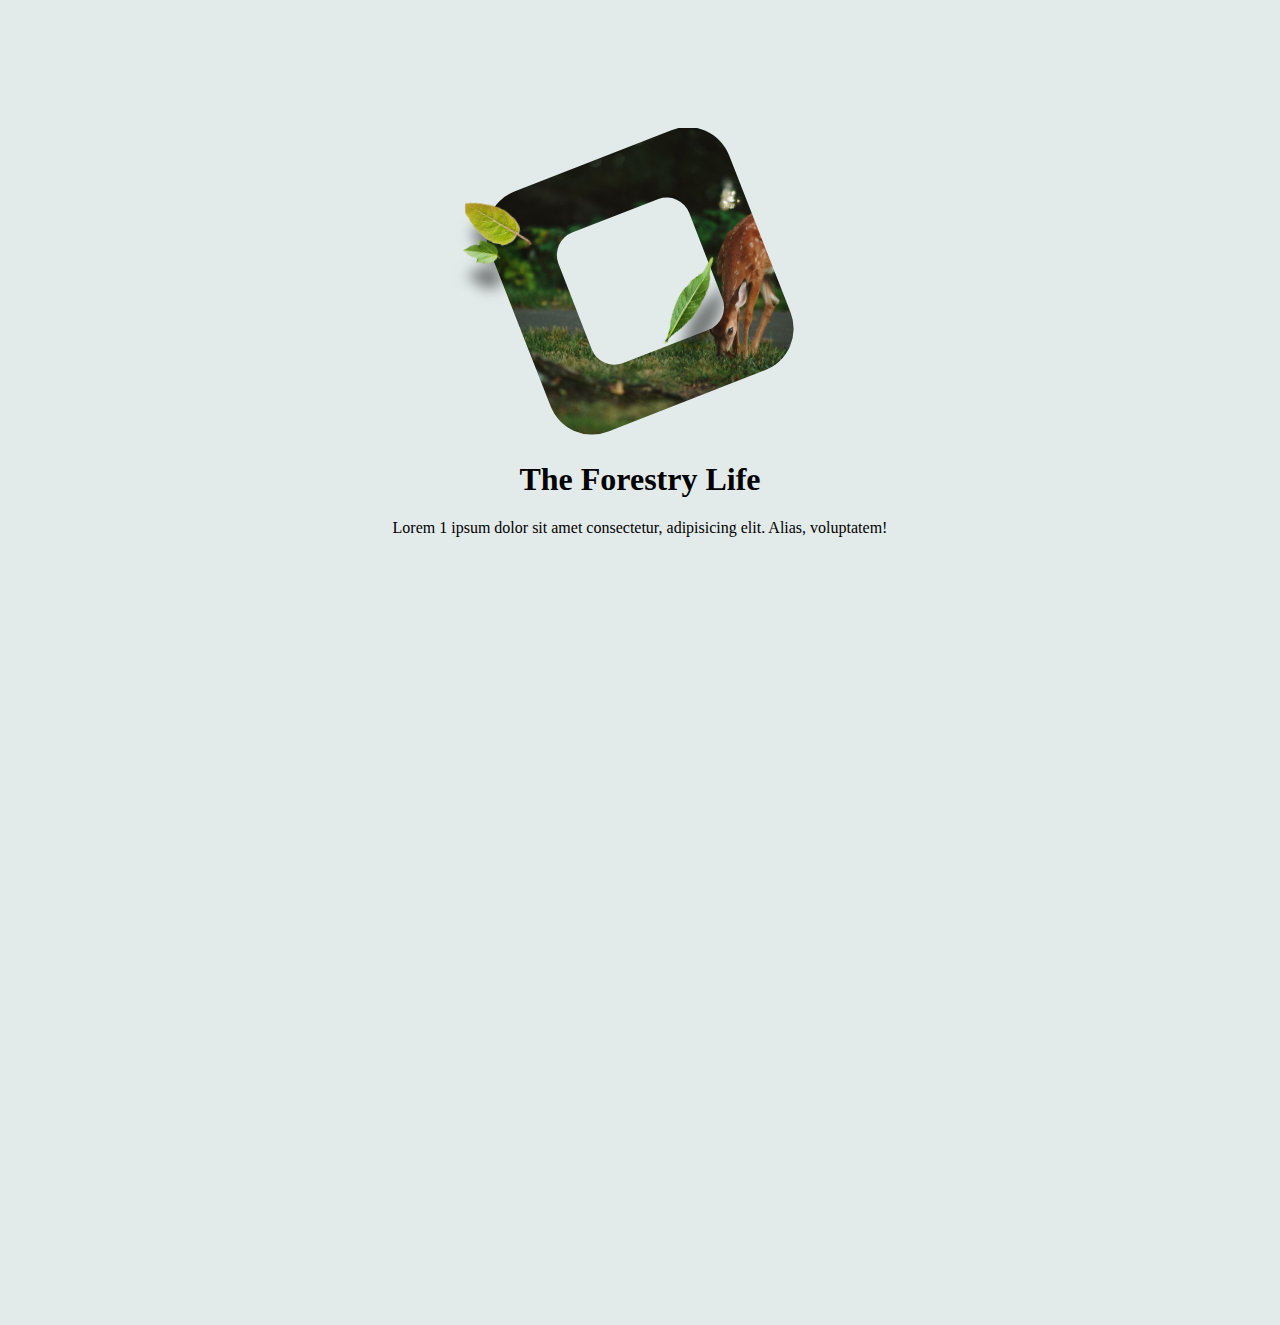
<file: index.html>
<!DOCTYPE html>
<html lang="en">
<head>
	<meta charset="UTF-8">
	<meta name="viewport" content="width=device-width, initial-scale=1.0">
	<title>leaf</title>
	<link rel="stylesheet" href="css/style.css">
</head>
<body>
	<div class="container">
		<div class="deer-container">
			<img class="deer" src="imgaes/deer-1.jpg" alt="deer">

			<img class="leaf1" src="imgaes/png-leafe1.png" alt="leaf">
			<img class="leaf3" src="imgaes/png-leafe3.png" alt="leaf">
			<img class="leaf2" src="imgaes/png-leafe2.png" alt="leaf">
		</div>
		<div class="content">
			<h1>The Forestry Life</h1>
			<p>Lorem 1 ipsum dolor sit amet consectetur, adipisicing elit. Alias, voluptatem!</p>
		</div>
		<svg viewBox="0 0 1 1">
        <defs>
            <clipPath clipPathUnits="objectBoundingBox" id="deermask">
                <path d="M303.49,371.1l-.2-.511a.145.145,0,0,0-.188-.082l-.511.2a.145.145,0,0,0-.082.188l.2.511a.145.145,0,0,0,.188.082l.511-.2A.145.145,0,0,0,303.49,371.1Zm-.547.166a.079.079,0,0,1-.1-.045l-.109-.281a.079.079,0,0,1,.045-.1l.281-.109a.079.079,0,0,1,.1.045l.109.281a.079.079,0,0,1-.045.1Z" transform="translate(-302.5 -370.5)" fill="#fff"/>
            </clipPath>
        </defs>
    </svg>
	</div>
</body>
</html>
</file>
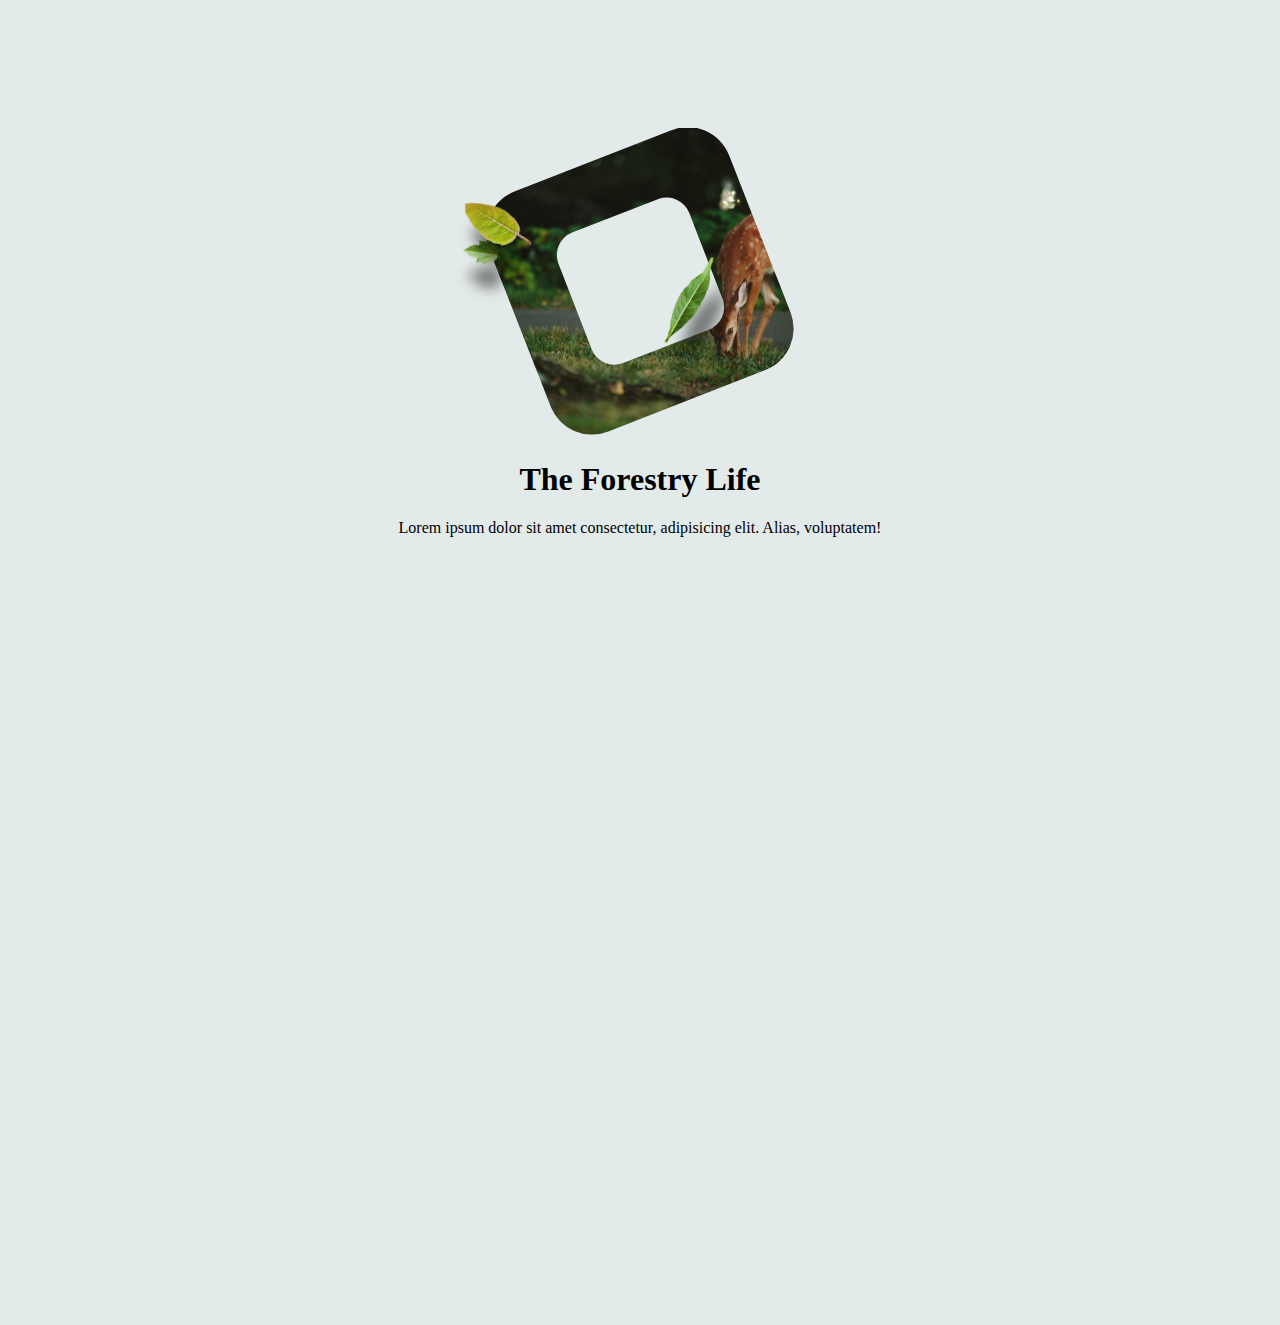
<file: deer.html>
<!DOCTYPE html>
<html lang="en">
<head>
	<meta charset="UTF-8">
	<meta name="viewport" content="width=device-width, initial-scale=1.0">
	<title>leaf</title>
	<link rel="stylesheet" href="css/style.css">
</head>
<body>
	<div class="container">
		<div class="deer-container">
			<img class="deer" src="imgaes/deer-1.jpg" alt="deer">
			<img class="leaf1" src="imgaes/png-leafe1.png" alt="leaf">
			<img class="leaf2" src="imgaes/png-leafe2.png" alt="leaf">
			<img class="leaf3" src="imgaes/png-leafe3.png" alt="leaf">
		</div>
		<div class="content">
			<h1>The Forestry Life</h1>
			<p>Lorem ipsum dolor sit amet consectetur, adipisicing elit. Alias, voluptatem!</p>
		</div>
		<svg viewBox="0 0 1 1">
        <defs>
            <clipPath clipPathUnits="objectBoundingBox" id="deermask">
                <path d="M303.49,371.1l-.2-.511a.145.145,0,0,0-.188-.082l-.511.2a.145.145,0,0,0-.082.188l.2.511a.145.145,0,0,0,.188.082l.511-.2A.145.145,0,0,0,303.49,371.1Zm-.547.166a.079.079,0,0,1-.1-.045l-.109-.281a.079.079,0,0,1,.045-.1l.281-.109a.079.079,0,0,1,.1.045l.109.281a.079.079,0,0,1-.045.1Z" transform="translate(-302.5 -370.5)" fill="#fff"/>
            </clipPath>
        </defs>
    </svg>
	</div>
</body>
</html>
</file>
<file: css/style.css>
body{
	margin:0;
	height: 100vh;
	font-family: 'Poppins';
	background: #e3ebea;
	overflow: hidden;
}
img{
	max-width: 100%;
}
.container{
	width:60%;
	margin:8em auto;
	text-align: center;
}
.deer{
	clip-path: url(#deermask);
	width: 40%;
	aspect-ratio: 1 / 1;
	object-fit: cover;
}
.deer-container {
	position: relative;
}
.leaf1, .leaf2, .leaf3{
	position: absolute;
	filter: drop-shadow(22px -12px 7px rgba(0,0,0,0.5));
	
}
.leaf3{
	top: 20%;
	left: 29%;
	width: 5%;
	transform: rotate(100deg);
	animation: leaf3 5s infinite alternate-reverse;
}
.leaf2{
	top: 34%;
	left: 28%;
	width: 3%;
	transform: rotate(110deg);
	animation: leaf2 2s infinite alternate-reverse ease-in-out;
}
.leaf1{
	top: 40%;
	left: 55%;
	width: 3%;
	transform: rotate(210deg);
	filter: drop-shadow(-22px -12px 7px rgba(0,0,0,0.5));
	animation: leaf1 8s infinite alternate-reverse ease-in-out;
}
@keyframes leaf3 {
	from{
		transform: translateY(20px) rotate(100deg);
	}
	to{
		transform: translateY(0px) rotate(120deg);
	}
}
@keyframes leaf2 {
	from{
		transform: translateY(0px) rotate(110deg);
	}
	to{
		transform: translateY(10px) rotate(90deg);
	}
}
@keyframes leaf1 {
	from{
		transform: translateY(30px) rotate(210deg);
	}
	to{
		transform: translateY(0px) rotate(240deg);
	}
}
</file>
